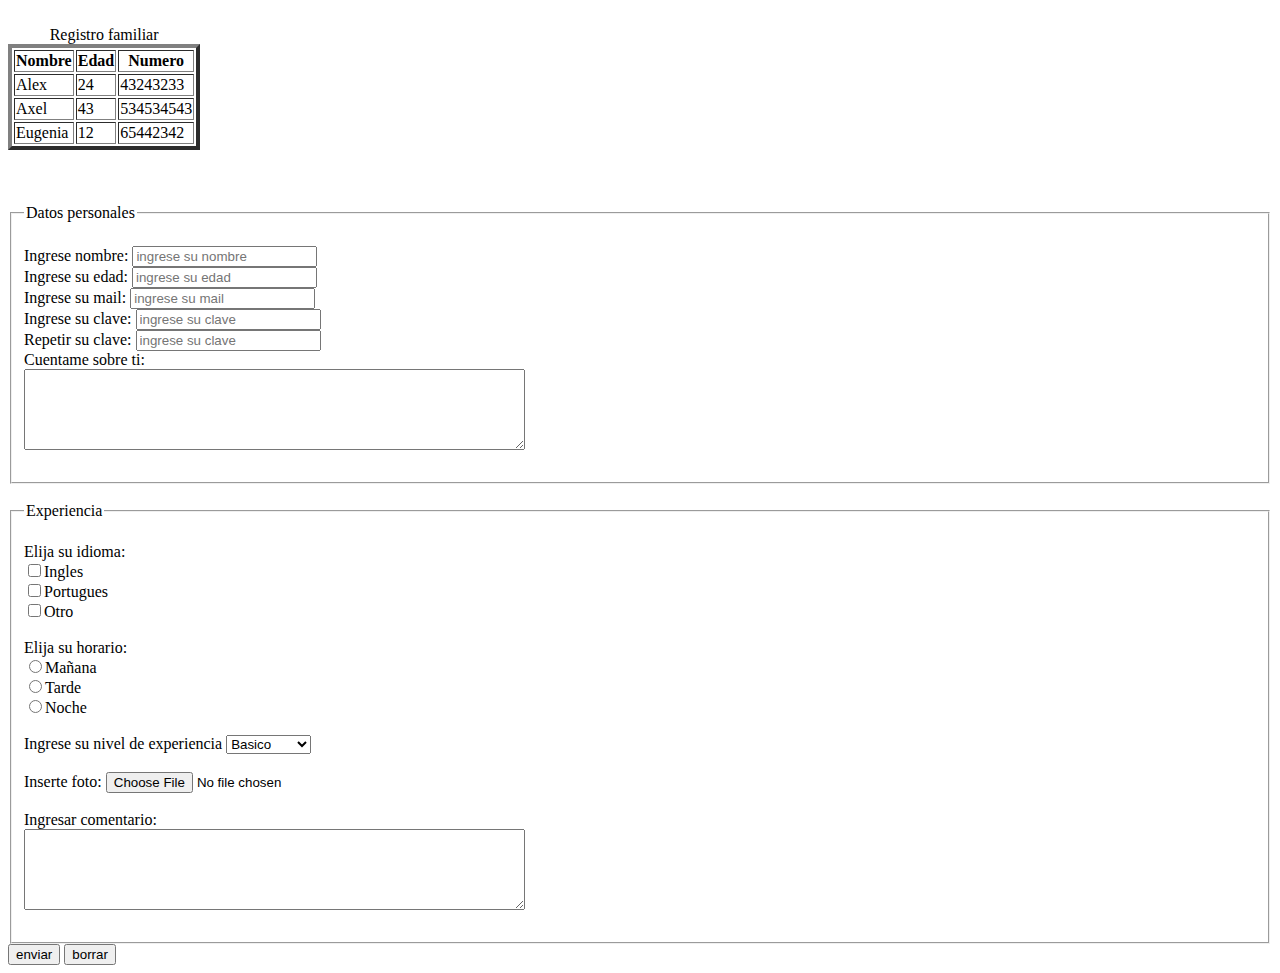
<file: actividad 8 itec.html>
<!DOCTYPE html>
<br lang="en">
<head>
    <meta charset="UTF-8">
    <meta http-equiv="X-UA-Compatible" content="IE=edge">
    <meta name="viewport" content="width=device-width, initial-scale=1.0">
    <title>Document</title>
</head>
    <table border="4">
        <caption>Registro familiar</caption>
        <tr>
            <th>Nombre</th><th>Edad</th><th>Numero</th>
        </tr>
        <tr>
            <td>Alex</td><td>24</td><td>43243233</td>
        </tr>
        <tr>
            <td>Axel</td><td>43</td><td>534534543</td>
        </tr>
        <tr>
            <td>Eugenia</td><td>12</td><td>65442342</td>
        </tr>
    </table>
    <br>
    <br>
    <br>
    <fieldset>
        <legend>Datos personales</legend><br>
    <form action="/" method="post">
        <label for="nombre">Ingrese nombre:</label>
        <input type="text" id="nombre" name="nombre" size="20" placeholder="ingrese su nombre">
        <br>
        <label for="nombre">Ingrese su edad:</label>
        <input type="text" id="edad" name="edad" size="20" placeholder="ingrese su edad">
        <br>
        <label for="mail">Ingrese su mail:</label>
        <input type="text" id="mail" name="mail" size="20" placeholder="ingrese su mail">
        <br>
        <label for="clave">Ingrese su clave:</label>
        <input type="password" id="clave" name="clave" size="20" placeholder="ingrese su clave">
        <br>
        <label for="clave">Repetir su clave:</label>
        <input type="password" id="clave" name="clave" size="20" placeholder="ingrese su clave">
        <br>
        <label for="comentarios">Cuentame sobre ti:</label>
        <br>
        <textarea name="comentarios" rows="5" cols="60"></textarea><br>
        <br>
    </fieldset>
        <br>
    <fieldset>
        <legend>Experiencia</legend><br>
        <label for="idioma">Elija su idioma:</label><br>
        <input type="checkbox" name="idioma">Ingles<br>
        <input type="checkbox" name="idioma">Portugues<br>
        <input type="checkbox" name="idioma">Otro<br>
        <br>
        <label for="turno">Elija su horario:</label><br>
        <input type="radio" name="turno" value="1">Mañana<br>
        <input type="radio" name="turno" value="2">Tarde<br>
        <input type="radio" name="turno" value="3">Noche<br>
        <br>
        <label for="nivel">Ingrese su nivel de experiencia</label>
        <select name="nivel">
            <option value="1">Basico</option>
            <option value="2">Intermedio</option>
            <option value="3">Avanzado</option>
            </select>
        <br>
        <br>
        <label for="nivel">Inserte foto: </label>
        <form action="/" method="post" enctype="multipart/form-data">
        <input type="file" name="foto">            
        <br>
        <br>
        <label for="comentarios">Ingresar comentario:</label>
        <br>
        <textarea name="comentarios" rows="5" cols="60"></textarea><br>
        <br>
    </fieldset>
        <input type="submit" value="enviar" >
        <input type="reset" value="borrar">
    </form>
</body>
</html>
</file>
